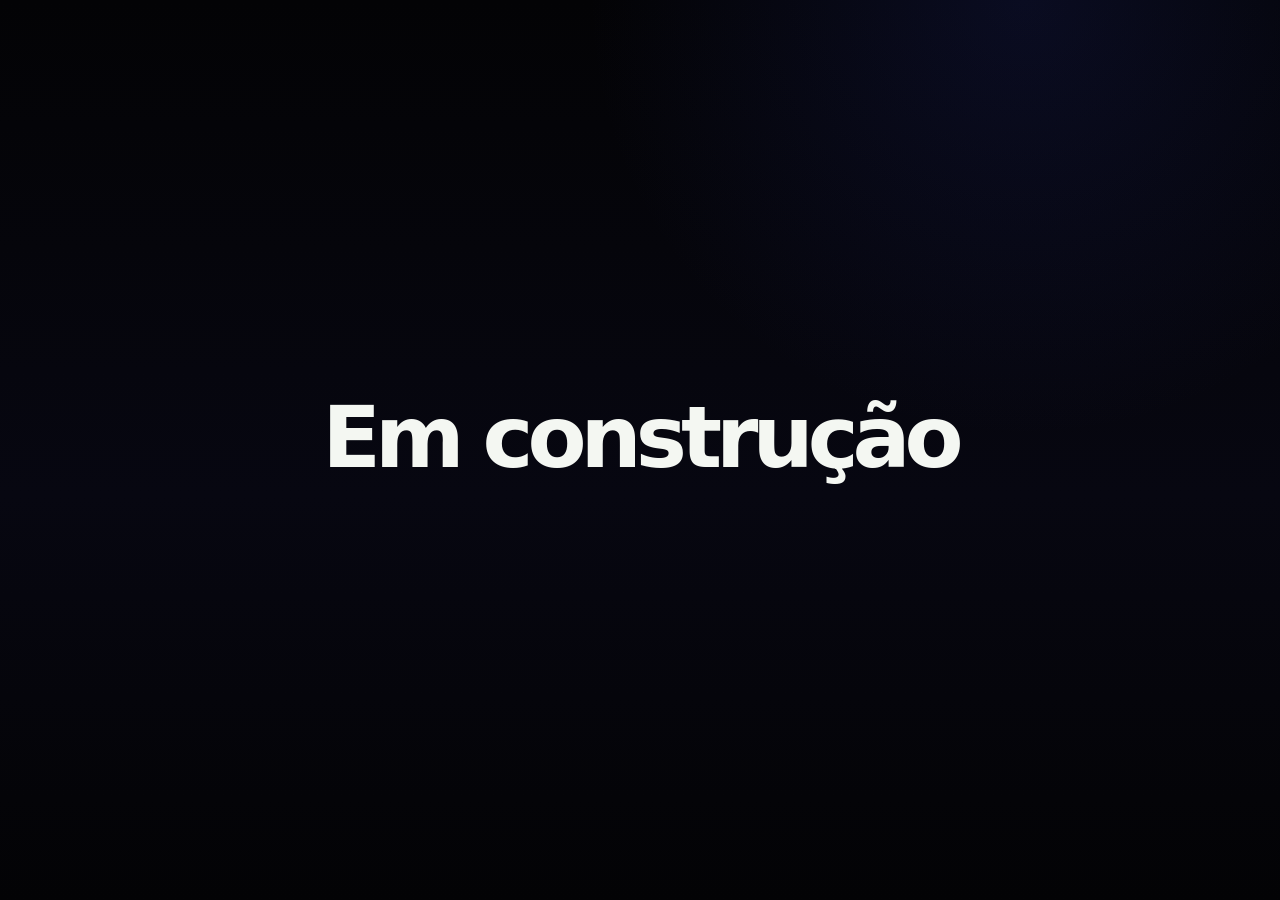
<file: pages/em-construcao.html>
<!DOCTYPE html>
<html lang="en">
<head>
    <meta charset="UTF-8">
    <meta name="viewport" content="width=device-width, initial-scale=1.0">
    <link rel="stylesheet" href="css/style.css">
    <link rel="stylesheet" href="css/em-construcao.css">
    <title>Em construção</title>
</head>
<body class="maintenance-page">
    <main class="maintenance-content"> 
        <h1>Em construção</h1> 
    </main>
</body>
</html>
</file>
<file: pages/css/style.css>
/* @import url(../../styles.css); */
@import url(binatural.css);

:root {
  --bg: #050906;
  --bg-2: #07110b;
  --card: rgba(255, 255, 255, 0.045);
  --card-strong: rgba(255, 255, 255, 0.075);
  --line: rgba(255, 255, 255, 0.12);
  --blue: #5a6cff;
  --blue2: #2d47ff;
  --text: #f4f7f2;
  --muted: #aeb9ab;
  --radius: 18px;
  --max: 1180px;
}

* {
  box-sizing: border-box;
}

html {
  scroll-behavior: smooth;
}

body {
  margin: 0;
  font-family: Inter, system-ui, -apple-system, BlinkMacSystemFont, "Segoe UI", sans-serif;
  color: var(--text);
  -webkit-font-smoothing: antialiased;
}

.logo {
    font-weight: 800;
    font-size: 28px;
    letter-spacing: -.06em
}

.logo span {
    color: var(--blue)
}


a {
  color: inherit;
  text-decoration: none;
}

img {
  max-width: 100%;
  display: block;
}

.container{
    width: 95%;
    max-width: 1440px;
    margin: 0 auto;
}

.site-header {
    height: 92px;
    display: flex;
    align-items: center;
    justify-content: space-between;
    position: relative;
    z-index: 10;
    padding: 0 16px
}

.logo {
    font-weight: 800;
    font-size: 28px;
    letter-spacing: -.06em
}

.logo span {
    color: var(--blue)
}

.nav {
    display: flex;
    gap: 44px;
    font-size: 14px;
    color: #e8ecf4
}

.nav a {
    opacity: .86
}

.nav a:hover {
    opacity: 1
}

.btn {
    display: inline-flex;
    align-items: center;
    justify-content: center;
    gap: 10px;
    border-radius: 10px;
    height: 48px;
    padding: 0 22px;
    font-size: 14px;
    font-weight: 700;
    transition: .2s ease;
    white-space: nowrap
}

.btn-primary {
    background: linear-gradient(135deg, var(--blue2), var(--blue));
    color: white;
    box-shadow: 0 18px 45px rgba(45, 71, 255, .28)
}

.btn:hover {
    transform: translateY(-2px)
}

.btn-secondary {
    border: 1px solid var(--line);
    color: white;
    background: rgba(255, 255, 255, .02)
}

.hero {
  min-height: 620px;
  margin-top: -88px;
  position: relative;
  display: flex;
  align-items: center;
  border-bottom: 1px solid var(--line);
}

.hero-content {
  width: min(var(--max), calc(100% - 48px));
  margin: 0 auto;
  padding-top: 84px;
  position: relative;
  z-index: 2;
}

.back-link {
  display: inline-block;
  color: var(--muted);
  font-size: 14px;
  margin-bottom: 64px;
}

.eyebrow {
  margin: 0 0 14px;
  text-transform: uppercase;
  font-size: 13px;
  font-weight: 800;
  letter-spacing: 0.08em;
  color: var(--color1);
}

h1,
h2,
h3,
p {
  margin-top: 0;
}

h1 {
  font-size: clamp(52px, 8vw, 86px);
  line-height: 0.95;
  letter-spacing: -0.07em;
  margin-bottom: 24px;
}

.hero-text {
  max-width: 560px;
  color: #d8dfd2;
  font-size: 18px;
  line-height: 1.7;
}

.tags,
.project-meta {
  display: flex;
  flex-wrap: wrap;
  gap: 12px;
  margin-top: 28px;
}

.tags span {
  padding: 8px 12px;
  border-radius: 99px;
  background: rgba(155, 220, 58, 0.09);
  border: 1px solid rgba(155, 220, 58, 0.22);
  color: #dff8c4;
  font-size: 12px;
  font-weight: 700;
}

.project-meta {
  margin-top: 58px;
  gap: 56px;
}

.project-meta small {
  display: block;
  color: var(--muted);
  margin-bottom: 6px;
}

.project-meta strong {
  font-size: 14px;
}

.section {
  width: 100%;
  margin: 0 auto;
  padding: 86px 0;
}

.section-title {
  max-width: 760px;
  margin-bottom: 42px;
}

.section-title h2,
.split-section h2,
.result-content h2 {
  font-size: clamp(32px, 4vw, 48px);
  line-height: 1.08;
  letter-spacing: -0.055em;
  margin-bottom: 18px;
}

.section-title p:not(.eyebrow),
.section ul,
.split-section p,
.split-section li,
.result-content p {
  color: var(--muted);
  line-height: 1.75;
  font-size: 17px;
}

.summary-grid,
.numbers-grid {
  display: flex;
  gap: 18px;
  margin-top: 18px;
}

.summary-card,
.number-card,
.process-flow article,
.image-card,
.device-card,
.footer-nav {
  border: 1px solid var(--line);
  background: linear-gradient(180deg, var(--card-strong), var(--card));
  border-radius: var(--radius);
  box-shadow: 0 30px 80px rgba(0, 0, 0, 0.24);
}

.summary-card {
  padding: 28px;
  min-height: 230px;
  width: 25%;
}

.icon,
.step-icon {
  width: 60px;
  height: 60px;
  display: flex;
  align-items: center;
  justify-content: center;
  border-radius: 50px;
  border: 1px solid rgba(155, 220, 58, 0.25);
  color: var(--color1);
  background: rgba(155, 220, 58, 0.08);
  font-size: 24px;
  margin-bottom: 28px;
}

.icon svg, .step-icon svg {
  width: 32px;
  height: 32px;
}

.summary-card h3,
.steps h3 {
  color: var(--color1);
  margin-bottom: 12px;
}

.summary-card p,
.steps p,
.number-card p {
  color: var(--muted);
  line-height: 1.65;
  margin-bottom: 0;
}

.split-section,
.result-section {
  display: grid;
  grid-template-columns: 0.82fr 1.18fr;
  gap: 56px;
  align-items: center;
}

.image-card,
.device-card {
  padding: 18px;
  overflow: hidden;
}

.image-card img {
  border-radius: 12px;
}

.methodology {
  border-top: 1px solid rgba(255,255,255,0.06);
  border-bottom: 1px solid rgba(255,255,255,0.06);
}

.steps {
  display: flex;
  gap: 18px;
}

.steps article {
  position: relative;
  padding: 28px 22px;
  text-align: center;
}

.steps article span {
  position: absolute;
  top: 16px;
  right: 18px;
  color: rgba(255,255,255,0.24);
  font-weight: 800;
}

.steps .step-icon {
  margin-inline: auto;
}

.number-card {
  min-height: 230px;
  padding: 26px;
}

.number-card small {
  display: block;
  color: var(--color1);
  font-weight: 800;
  line-height: 1.4;
  margin-bottom: 26px;
}

.number-card strong {
  display: block;
  font-size: clamp(38px, 4vw, 54px);
  letter-spacing: -0.07em;
  margin-bottom: 18px;
}

.number-card.highlight {
  background: linear-gradient(180deg, rgba(155, 220, 58, 0.08), rgba(255, 255, 255, 0.045));
}

.result-section {
  padding-bottom: 70px;
}

.result-list {
  display: flex;
  gap: 22px 28px;
  margin-top: 42px;
}

.result-list div {
  color: #dfe9dc;
  font-weight: 700;
}

.result-list span {
  display: inline-grid;
  place-items: center;
  width: 26px;
  height: 26px;
  margin-right: 10px;
  border-radius: 50%;
  border: 1px solid var(--color1);
  color: var(--color1);
}

.device-card {
  transform: perspective(1000px) rotateY(-4deg);
  background:
    radial-gradient(circle at 80% 80%, rgba(155, 220, 58, 0.16), transparent 34%),
    rgba(255,255,255,0.04);
}

.device-card img {
  border-radius: 12px;
}

.footer-nav {
  width: min(var(--max), calc(100% - 48px));
  margin: 0 auto 44px;
  padding: 24px 28px;
  display: flex;
  justify-content: space-between;
  color: var(--muted);
}

.footer-nav strong {
  color: var(--text);
  font-size: 18px;
}

@media (max-width: 1024px) {
  .nav {
    display: none;
  }

  .hero {
    min-height: 560px;
    background-position: center;
  }

  .steps,
  .numbers-grid,
  .summary-grid {
    flex-wrap: wrap;
  }

  .steps-card,
  .summary-card,
  .number-card{
    width: 45%;
  }

  .split-section,
  .result-section {
    grid-template-columns: 1fr;
  }

  .device-card {
    transform: none;
  }
}

@media (max-width: 640px) {
  .header,
  .hero-content,
  .section,
  .footer-nav {
    width: min(100% - 32px, var(--max));
  }

  .hero {
    background-position: center center;
  }

  .header {
    height: 76px;
  }

  .brand small,
  .btn-outline {
    display: none;
  }

  .hero {
    margin-top: -76px;
    min-height: 650px;
    align-items: end;
    padding-bottom: 42px;
    background:
      linear-gradient(180deg, rgba(3, 5, 4, 0.38) 0%, rgba(3, 5, 4, 0.94) 60%, rgba(3, 5, 4, 1) 100%),
      url("assets/binatural-hero.png") center / cover no-repeat;
  }

  .hero-content {
    padding-top: 0;
  }

  .back-link {
    margin-bottom: 32px;
  }

  .hero-text {
    font-size: 16px;
  }

  .project-meta {
    gap: 20px;
    margin-top: 32px;
  }

  .section {
    padding: 64px 0;
  }

  .steps,
  .numbers-grid,
  .summary-grid {
    flex-direction: column;
  }

  .steps-card,
  .summary-card,
  .number-card{
    width: 100%;
  }

  .summary-card,
  .number-card {
    min-height: auto;
  }

  .footer-nav {
    flex-direction: column;
    gap: 22px;
  }
}
</file>
<file: pages/css/em-construcao.css>
.maintenance-content {
    display: flex;
    align-items: center;
    justify-content: center;
    height: 100vh;
}
</file>
